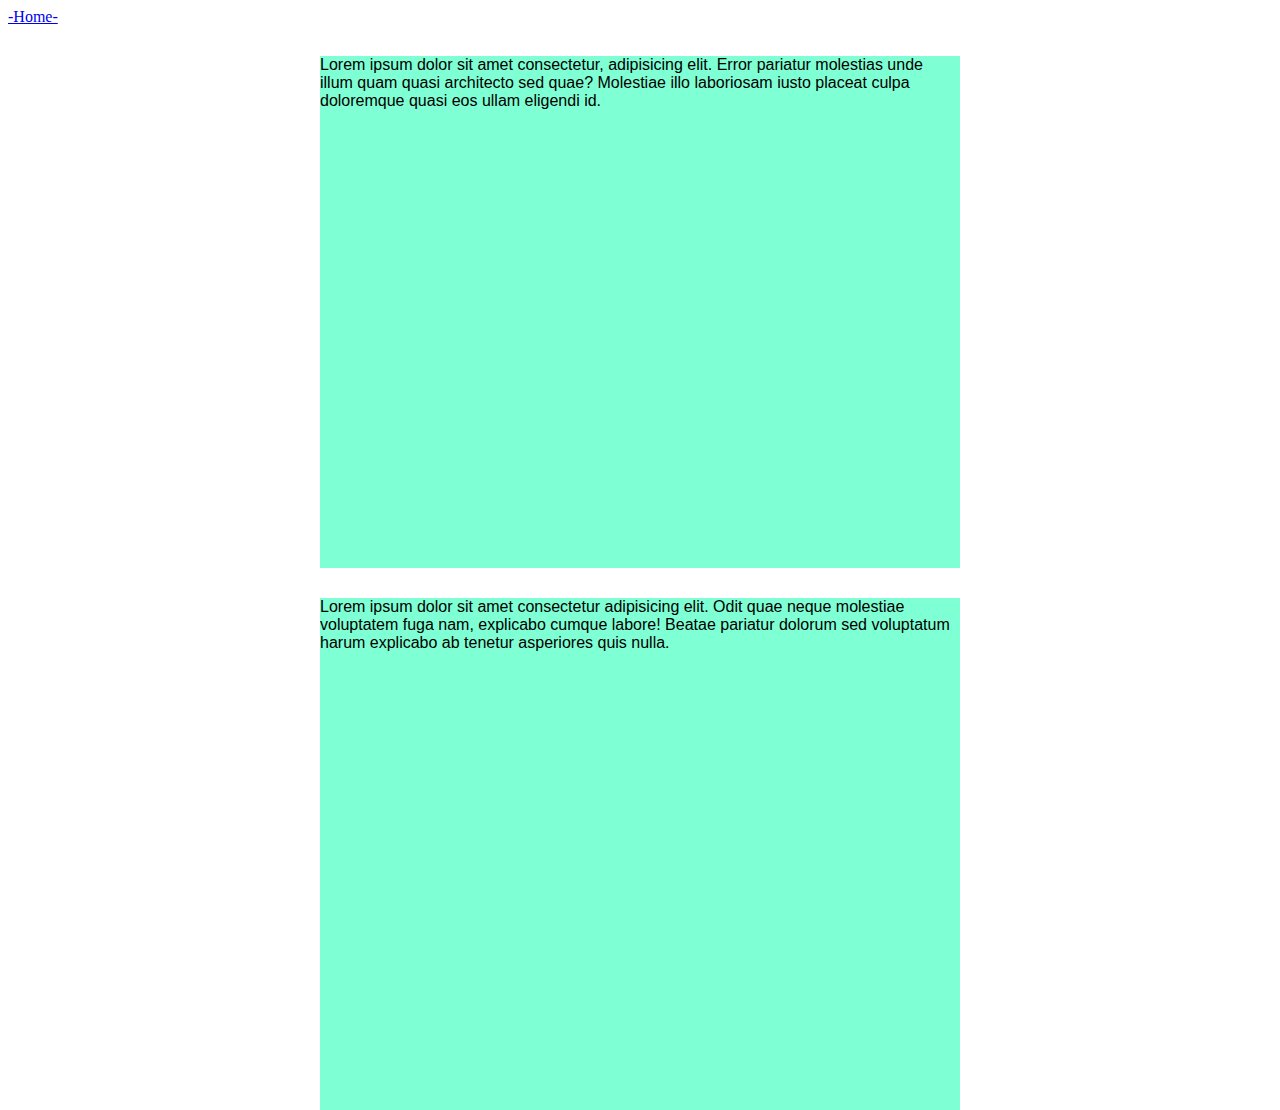
<file: oferta.html>
<!DOCTYPE html>
<html lang="en">
<head>
    <meta charset="UTF-8">
    <meta http-equiv="X-UA-Compatible" content="IE=edge">
    <meta name="viewport" content="width=device-width, initial-scale=1.0">
    <title>Oferta</title>
    <link rel="stylesheet" href="style.css">
</head>
<body>
    <div class="menu">
        <a href="./index.html">-Home-</a>
    </div>
    <div class="container">
        <div class="container">Lorem ipsum dolor sit amet consectetur, adipisicing elit. Error pariatur molestias unde illum quam quasi architecto sed quae? Molestiae illo laboriosam iusto placeat culpa doloremque quasi eos ullam eligendi id.</div>
        <div class="container">Lorem ipsum dolor sit amet consectetur adipisicing elit. Odit quae neque molestiae voluptatem fuga nam, explicabo cumque labore! Beatae pariatur dolorum sed voluptatum harum explicabo ab tenetur asperiores quis nulla.</div>
    </div>
    </body>
</html>
</file>
<file: style.css>
/* terefere{
    background-color: blueviolet;
    display: block;
}
header{
    background-color: coral;
} */
.container{
    background-color: aquamarine;
    margin: 30px auto;
    /* width: 800px; */
    width: 50vw;
    /* height: 600px; */
    /* height: 60vh; */
    height: 40vw;
    font-family: Arial;
}
header{
    background-color: bisque;
}
header, footer{
    height: 5vw;
    text-align: center;
}
menu{
    margin: 0;
    padding: 0;
}
menu a{
    display: block;
    background-color: #444;
    color: antiquewhite;
    margin: 7px;
    padding: 5px 15px;
    text-decoration: none;
    text-align: center;
}
menu, aside{
    width: 10vw;
    background-color: darkkhaki;
}
menu, main, aside{
    height: 30vw;
    /* display: inline-block; */
    float: left;
}
main{
    background-color: cornsilk;
    width: 30vw;
}
footer{
    background-color: burlywood;    
    width: inherit;
    clear: both;
}
</file>
